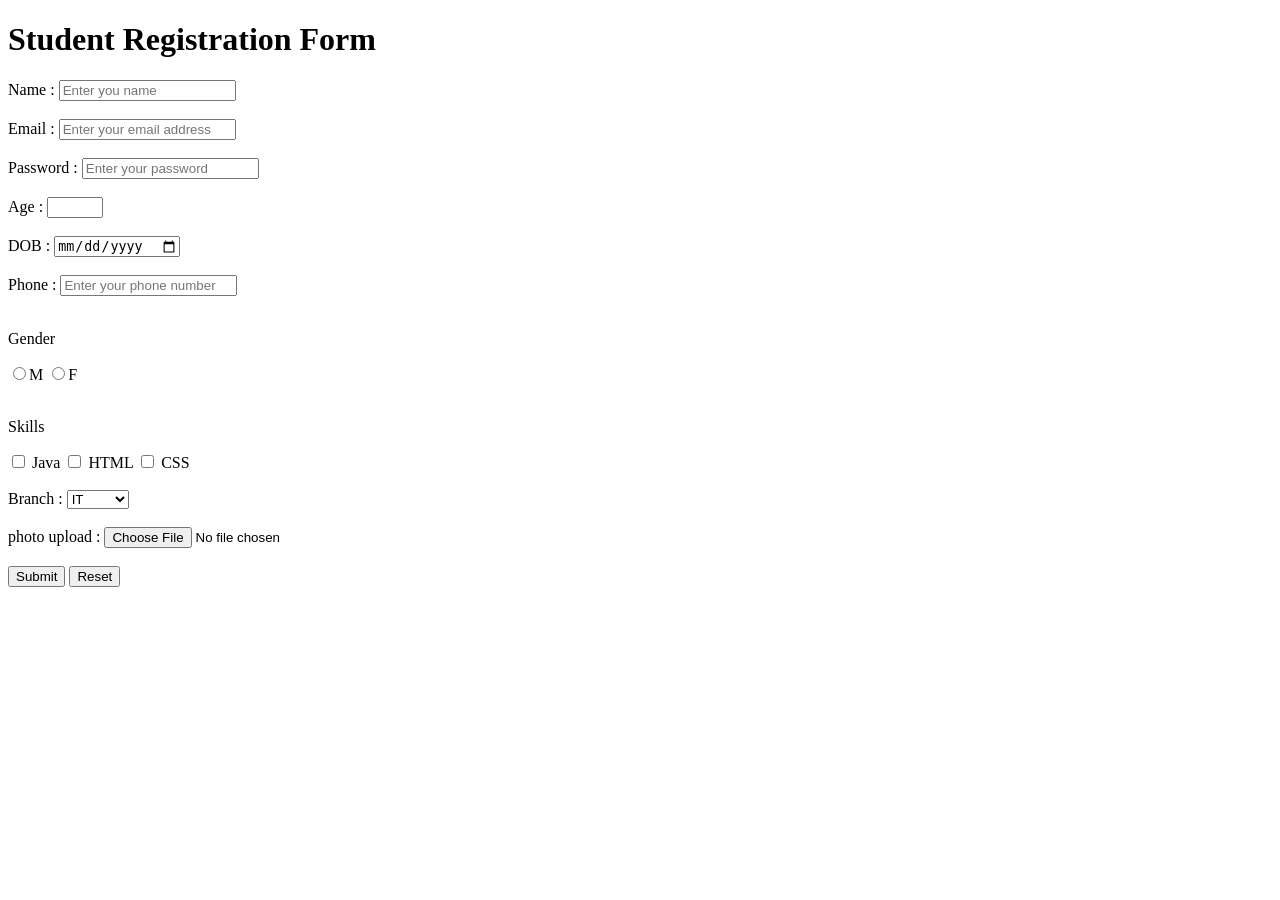
<file: Full_Stack_Developmet/Tasks/StudentForm.html>
<!DOCTYPE html>
<html lang="en">

<head>
    <meta charset="UTF-8">
    <title>Student Form</title>
</head>

<body>
    <h1>Student Registration Form</h1>
    <form>
        <div>
        <label for="name">Name : </label>
        <input id="name" type="text" name="username" value="" placeholder="Enter you name" required>
    </div>
    <br>
    <div>
        <label for="email">Email : </label>
        <input id="email" type="email" name="email" value="" placeholder="Enter your email address" required>
    </div>
    <br>
    <div>
        <label for="password">Password : </label>
        <input id="password" type="password" name="password" value="" placeholder="Enter your password" required="">
    </div>
    <br>
    <div>
        <label for="age">Age : </label>
        <input id="age" type="number" name="age" min="1" max="100" required>
    </div>
    <br>
    <div>
        <label for="dob">DOB : </label>
        <input id="dob" type="date" name="dob" required>
    </div>
    <br>
    <div>
        <label for="phone">Phone : </label>
        <input id="phone" type="tel" name="phone" placeholder="Enter your phone number" required>
    </div>
    <br>
    <div>
        <p>Gender</p>
        <input id="male" type="radio" name="gender" value="male"><label for="male">M</label>
        <input id="female" type="radio" name="gender" value="female"><label for="female">F</label>
    </div>
    <br>
    <div>
        <p>Skills</p>
        <input type="checkbox" id="java" name="skills" value="java"> <label for="java">Java</label>
        <input type="checkbox" id="html" name="skills" value="html"> <label for="html">HTML</label>
        <input type="checkbox" id="css" name="skills" value="css"> <label for="css">CSS</label>
    </div>
    <br>
    <div>
        <lable for="brach">Branch : </lable>
        <select id="branch" name="branch" required>
            <option value="it">IT</option>
            <option value="cse">CSE</option>
            <option value="aids">AIDS</option>
            <option value="mech">MECH</option>
        </select>
    </div>
    <br>
    <div>
        <label for="file">photo upload : </label>
        <input id="file" type="file">
    </div>
    <br>
    <input type="submit">
    <input type="reset">
    </form>
</body>

</html>
</file>
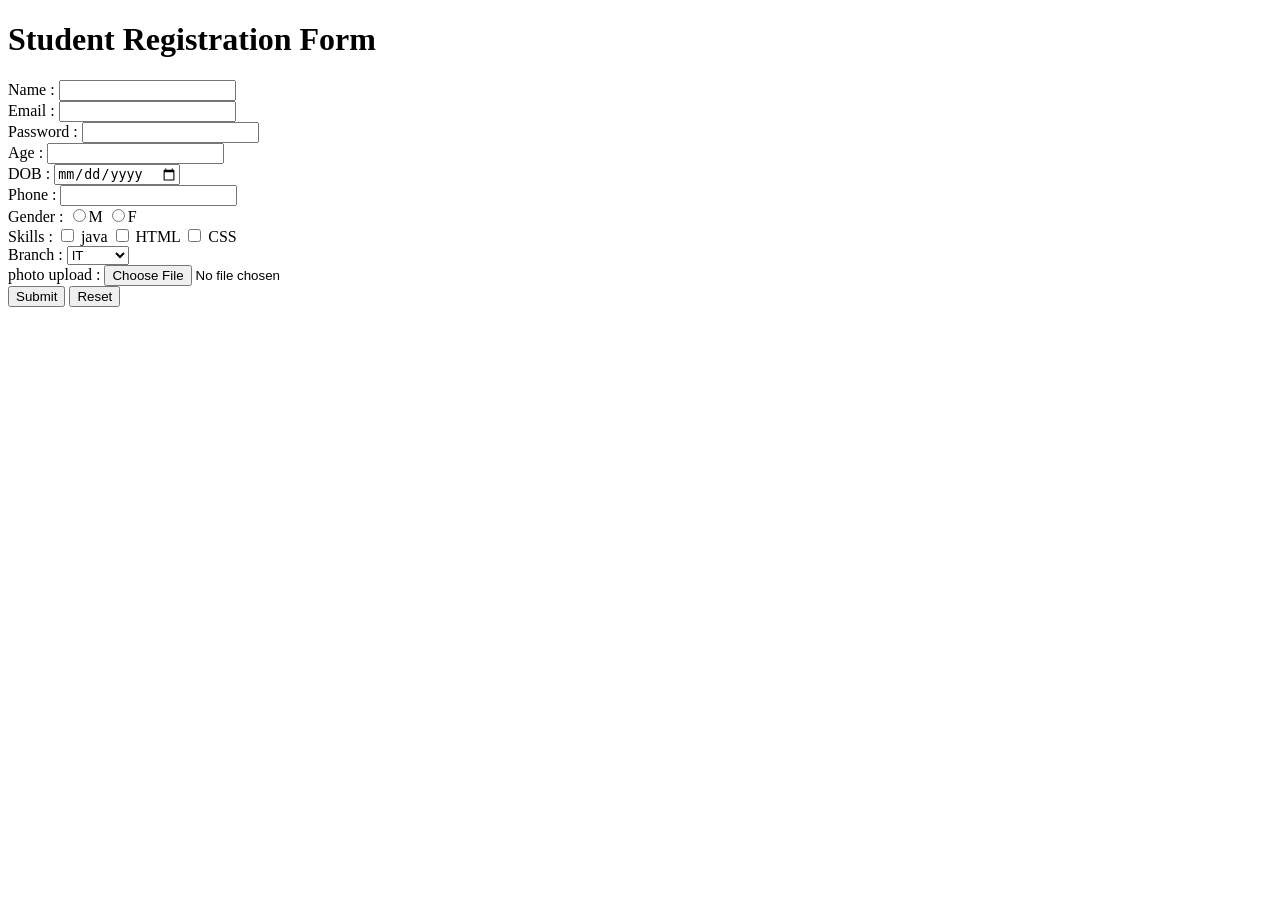
<file: Full_Stack_Materials/Tasks/StudentForm.html>
<!DOCTYPE html>
<html>

<head>
    <title>Hello, World!</title>
</head>

<body>
    <h1 class="title">Student Registration Form</h1>
    <div>
        <label>Name : </label>
        <input type="text">
    </div>
    <div>
        <label>Email : </label>
        <input type="email">
    </div>
    <div>
        <label>Password : </label>
        <input type="password">
    </div>
    <div>
        <label>Age : </label>
        <input type="number">
    </div>
    <div>
        <label>DOB : </label>
        <input type="date">
    </div>
    <div>
        <label>Phone : </label>
        <input type="tel">
    </div>
    <div>
        <label>Gender : </label>
        <input type="radio">M
        <input type="radio">F
    </div>
    <div>
        <label>Skills : </label>
        <input type="checkbox"> java
        <input type="checkbox"> HTML
        <input type="checkbox"> CSS
    </div>
    <div>
        <lable>Branch : </lable>
        <select>
            <option>IT</option>
            <option>CSE</option>
            <option>AIDS</option>
            <option>MECH</option>
        </select>
    </div>
    <div>
        <label>photo upload : </label>
        <input type="file">
    </div>
    <input type="submit">
    <input type="reset">
</body>

</html>
</file>
